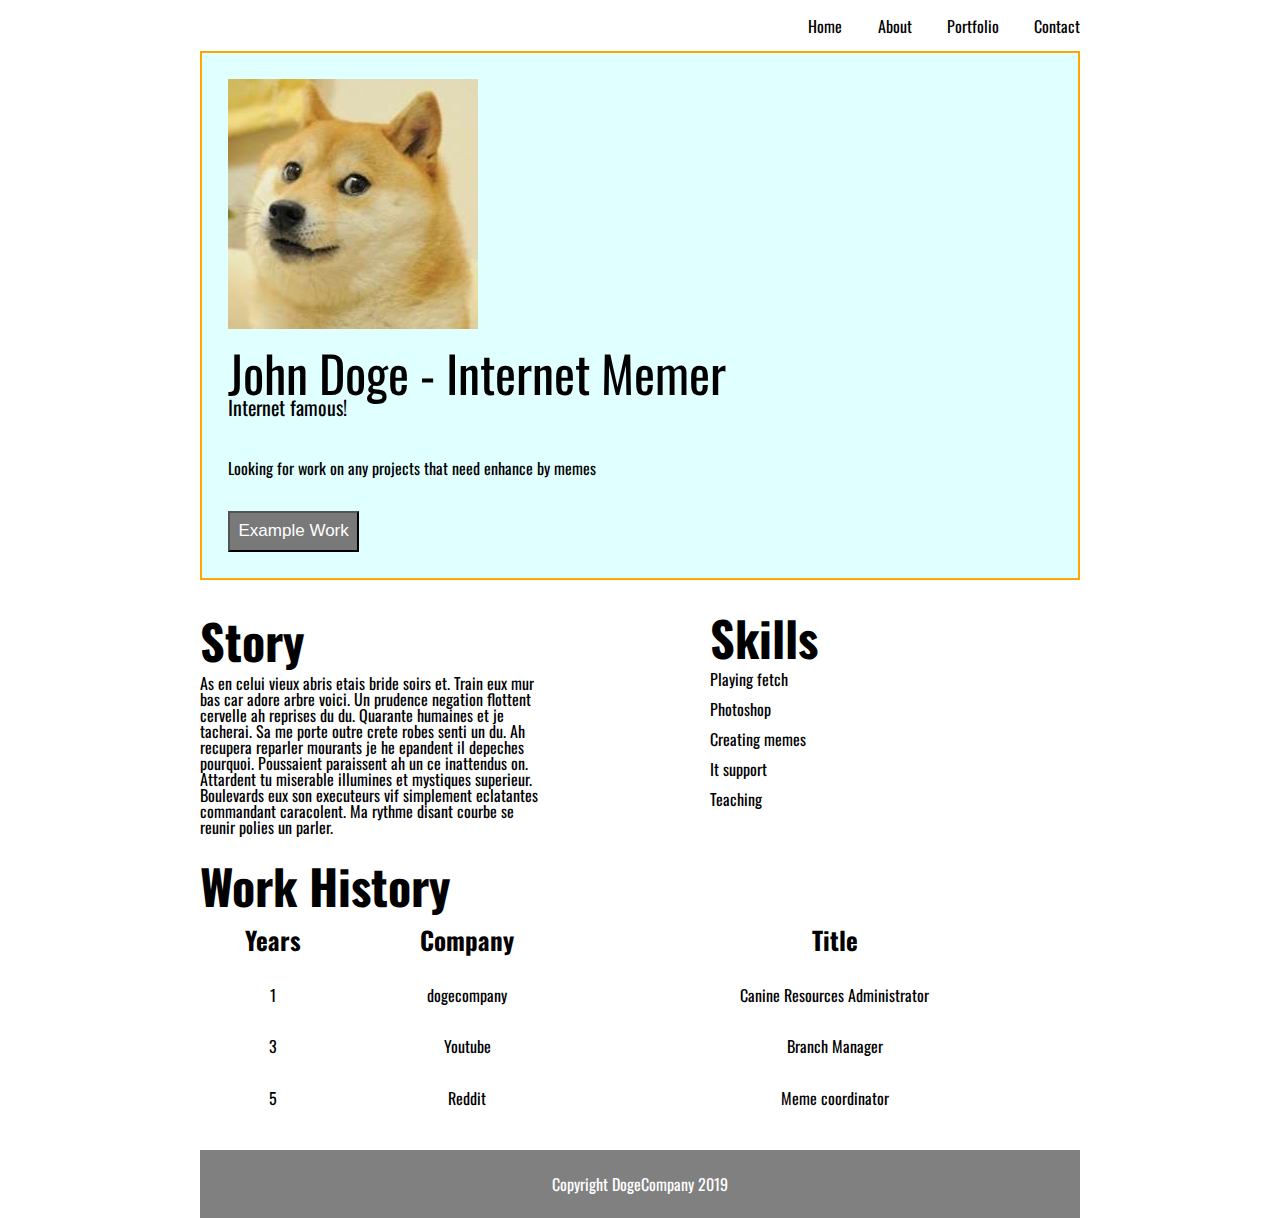
<file: index.html>
<!doctype html>

<html lang="en">
<head>
  <meta charset="utf-8">

  <title>My Resume</title>

  <link rel="stylesheet" href="css/index.css">
  <link href="https://fonts.googleapis.com/css?family=Oswald&display=swap" rel="stylesheet">
  <!--[if lt IE 9]>
    <script src="https://cdnjs.cloudflare.com/ajax/libs/html5shiv/3.7.3/html5shiv.js"></script>
  <![endif]-->
</head>

<body>
    <div class = "container">
      <header>
        <nav>
            <a href="index.html">Home</a>
            <a href="#about">About</a>
            <a href="https://ddelfaus.github.io/portfolio-website/">Portfolio</a>
            <a href="contact.html">Contact</a>
          </nav>

      </header>
    
     <section class = "intro">
        <img class="doge-img" src="imgs\dogesmall.jpg" alt="Image of doge.">
       
          <h1>John Doge - Internet Memer</h1>
          <h2>Internet famous!</h2>
          <p>Looking for work on any projects that need enhance by memes</p>
          <button> Example Work</button>
       
      </section>

      <section id ="about" class = "skills">
          <div class ="skills-box">
             <h1>Story</h1>
             <p>As en celui vieux abris etais bride soirs et. Train eux mur bas car adore arbre voici. Un prudence negation flottent cervelle ah reprises du du. Quarante humaines et je tacherai. Sa me porte outre crete robes senti un du. Ah recupera reparler mourants je he epandent il depeches pourquoi. Poussaient paraissent ah un ce inattendus on. Attardent tu miserable illumines et mystiques superieur. Boulevards eux son executeurs vif simplement eclatantes commandant caracolent. Ma rythme disant courbe se reunir polies un parler.
            </p>
          </div>

        <div class ="skills-box">
          <div class ="skills-box2">
          <h2>Skills</h2>
           
          <ul>
              <li>Playing fetch</li>
              <li>Photoshop</li>
              <li>Creating memes</li>
              <li>It support</li>
              <li>Teaching</li>
          </ul>


        </div>
        </div>


      </section>
      <section class = "work-history">
          
          <h1>Work History</h1>
          
          <table style ="width:100%"> 
            <tr>
              <th>Years</th>
              <th>Company</th>
              <th>Title</th>
            </tr>
         
           <tr>
              <th>1</th>
              <th>dogecompany</th>
              <th>Canine Resources Administrator</th>

           </tr>
           <tr>
              <th>3</th>
              <th>Youtube</th>
              <th>Branch Manager</th>
            </tr>
            <tr>
                <th>5</th>
                <th>Reddit</th>
                <th>Meme coordinator</th>
              </tr>
        </table>
              <!-- <li>2<span>DogeCompany<span>Canine Resources Administrator</li>
              <li>3<span>Youtube<span>Branch Manager</li>
              <li>5<span>Reddit<span>Meme coordinator</li>
            
          </ul> -->
        



      </section>
      <footer> 
        Copyright DogeCompany 2019
      </footer>
  </div>
</body>
</html>
</file>
<file: css/index.css>
/* http://meyerweb.com/eric/tools/css/reset/ 
   v2.0 | 20110126
   License: none (public domain)
*/
html,
body,
div,
span,
applet,
object,
iframe,
h1,
h2,
h3,
h4,
h5,
h6,
p,
blockquote,
pre,
a,
abbr,
acronym,
address,
big,
cite,
code,
del,
dfn,
em,
img,
ins,
kbd,
q,
s,
samp,
small,
strike,
strong,
sub,
sup,
tt,
var,
b,
u,
i,
center,
dl,
dt,
dd,
ol,
ul,
li,
fieldset,
form,
label,
legend,
table,
caption,
tbody,
tfoot,
thead,
tr,
th,
td,
article,
aside,
canvas,
details,
embed,
figure,
figcaption,
footer,
header,
hgroup,
menu,
nav,
output,
ruby,
section,
summary,
time,
mark,
audio,
video {
  margin: 0;
  padding: 0;
  border: 0;
  font-size: 100%;
  font: inherit;
  vertical-align: baseline;
}
/* HTML5 display-role reset for older browsers */
article,
aside,
details,
figcaption,
figure,
footer,
header,
hgroup,
menu,
nav,
section {
  display: block;
}
html {
  font-size: 62.5%;
}
body {
  line-height: 1;
  font-size: 1.6rem;
}
ol,
ul {
  list-style: none;
}
blockquote,
q {
  quotes: none;
}
blockquote:before,
blockquote:after,
q:before,
q:after {
  content: '';
  content: none;
}
table {
  border-collapse: collapse;
  border-spacing: 0;
}
/* Set every element's box-sizing to border-box */
/*************** variables ************/
* {
  box-sizing: border-box;
  margin: 0;
  padding: 0;
  max-width: 100%;
}
html,
body {
  height: 100%;
}
/****************** Mixin***************/
.container {
  max-width: 880px;
  margin: 0 auto;
  font-family: Oswald;
}
header {
  width: 100%;
  margin: 2% 0;
  /*nav close*/
}
header nav {
  display: flex;
  justify-content: flex-end;
  /*a close*/
}
@media (max-width: 500px) {
  header nav {
    justify-content: center;
    font-size: 3.5rem;
  }
}
header nav a {
  margin-left: 4%;
  text-decoration: none;
  color: black;
}
/*header close*/
.intro {
  width: 100%;
  border: 2px solid orange;
  padding: 2%;
  padding: 1%;
  background: lightcyan;
  /*doge close */
  /*h1 close */
  /*h2 close */
  /*p close*/
  /* button close*/
}
.intro .doge-img {
  margin: 2%;
}
.intro h1 {
  font-size: 5rem;
  margin-left: 2%;
}
.intro h2 {
  font-size: 2rem;
  margin-left: 2%;
  padding-bottom: 3%;
}
.intro p {
  margin: 2%;
}
.intro button {
  margin: 2%;
  color: white;
  background: #797979;
  vertical-align: top;
  padding: 1% 1%;
  font-size: 1.7rem;
  cursor: pointer;
}
/*intro close*/
.skills {
  display: flex;
  flex-direction: row;
  /*skills-box close */
}
.skills .skills-box {
  width: 100%;
  margin: 3% 10% 3% 0%;
}
.skills .skills-box h1 {
  padding: 3% 0;
  font-size: 3em;
  font-weight: bold;
}
.skills .skills-box h2 {
  padding: 3% 0;
  font-size: 3em;
  font-weight: bold;
}
.skills .skills-box li {
  padding-bottom: 5%;
  font-size: 1.6rem;
}
.skills .skills-box p {
  font-size: 1.6rem;
}
.skills .skills-box2 {
  margin-left: 20%;
}
/*skills close*/
.work-history {
  width: 100%;
  margin: 0% 10% 3% 0%;
  /*table close*/
}
.work-history h1 {
  font-size: 3em;
  font-weight: bold;
}
.work-history table tr th {
  padding: 2% 0;
}
.work-history table tr:first-child {
  font-weight: bold;
  font-size: 2.5rem;
}
/* work history close*/
footer {
  display: flex;
  justify-content: center;
  background: grey;
  color: white;
  height: 100%;
  padding: 3% 0;
}
/************************* Contact Page *****************/
.contact ul li {
  margin: 1% 0;
}
</file>
